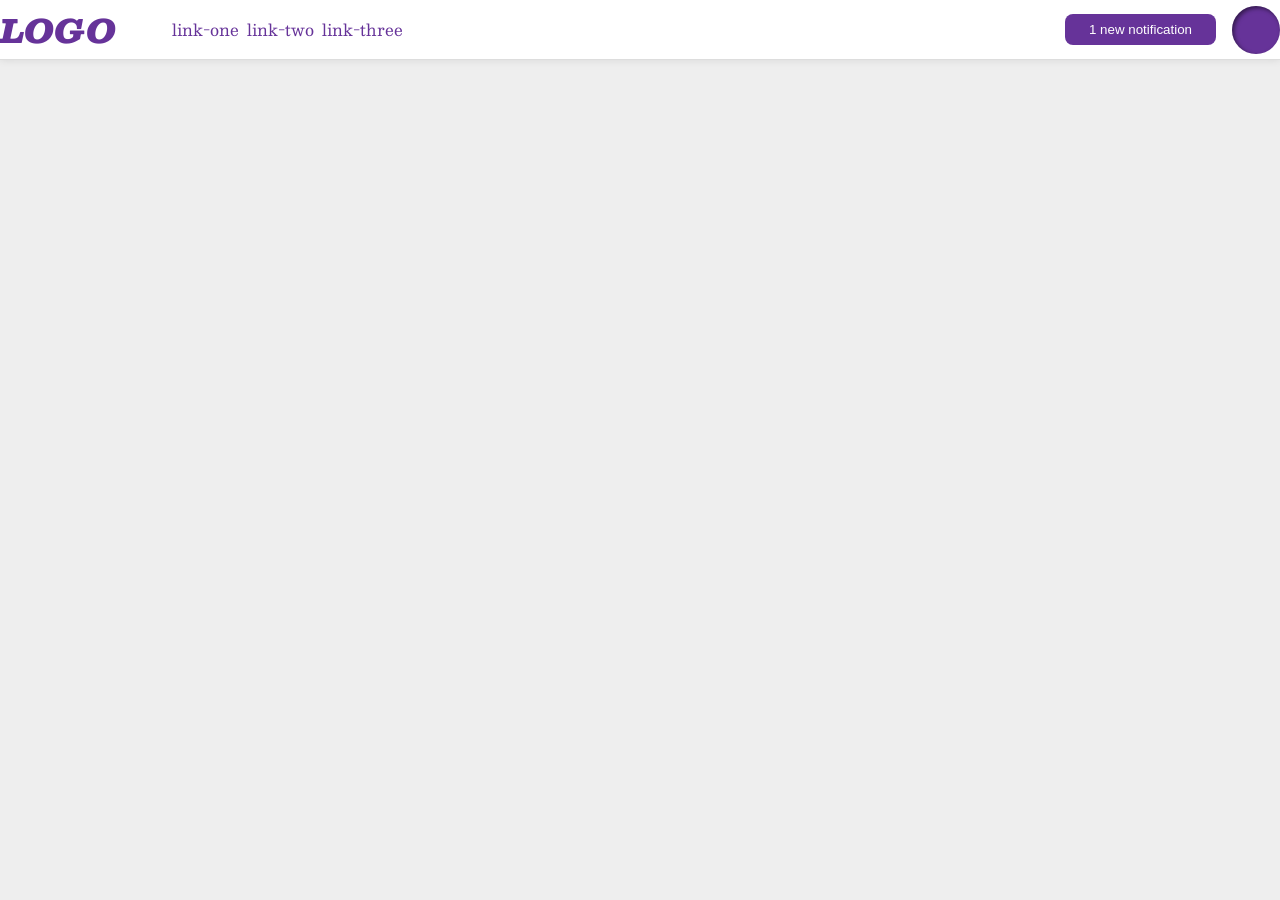
<file: foundations/flex/03-flex-header-2/index.html>
<!doctype html>
<html lang="en">
  <head>
    <meta charset="UTF-8" />
    <meta http-equiv="X-UA-Compatible" content="IE=edge" />
    <meta name="viewport" content="width=device-width, initial-scale=1.0" />
    <title>Flex Header 2</title>
    <link rel="stylesheet" href="style.css" />
  </head>
  <body>
    <div class="header">
      <div class="leftlinks">
        <div class="logo">LOGO</div>
        <ul class="links">
          <li><a href="https://google.com">link-one</a></li>
          <li><a href="https://google.com">link-two</a></li>
          <li><a href="https://google.com">link-three</a></li>
        </ul>
      </div>
      <div class="rightprofile">
        <button class="notifications">1 new notification</button>
        <div class="profile-image"></div>
      </div>
    </div>
  </body>
</html>
</file>
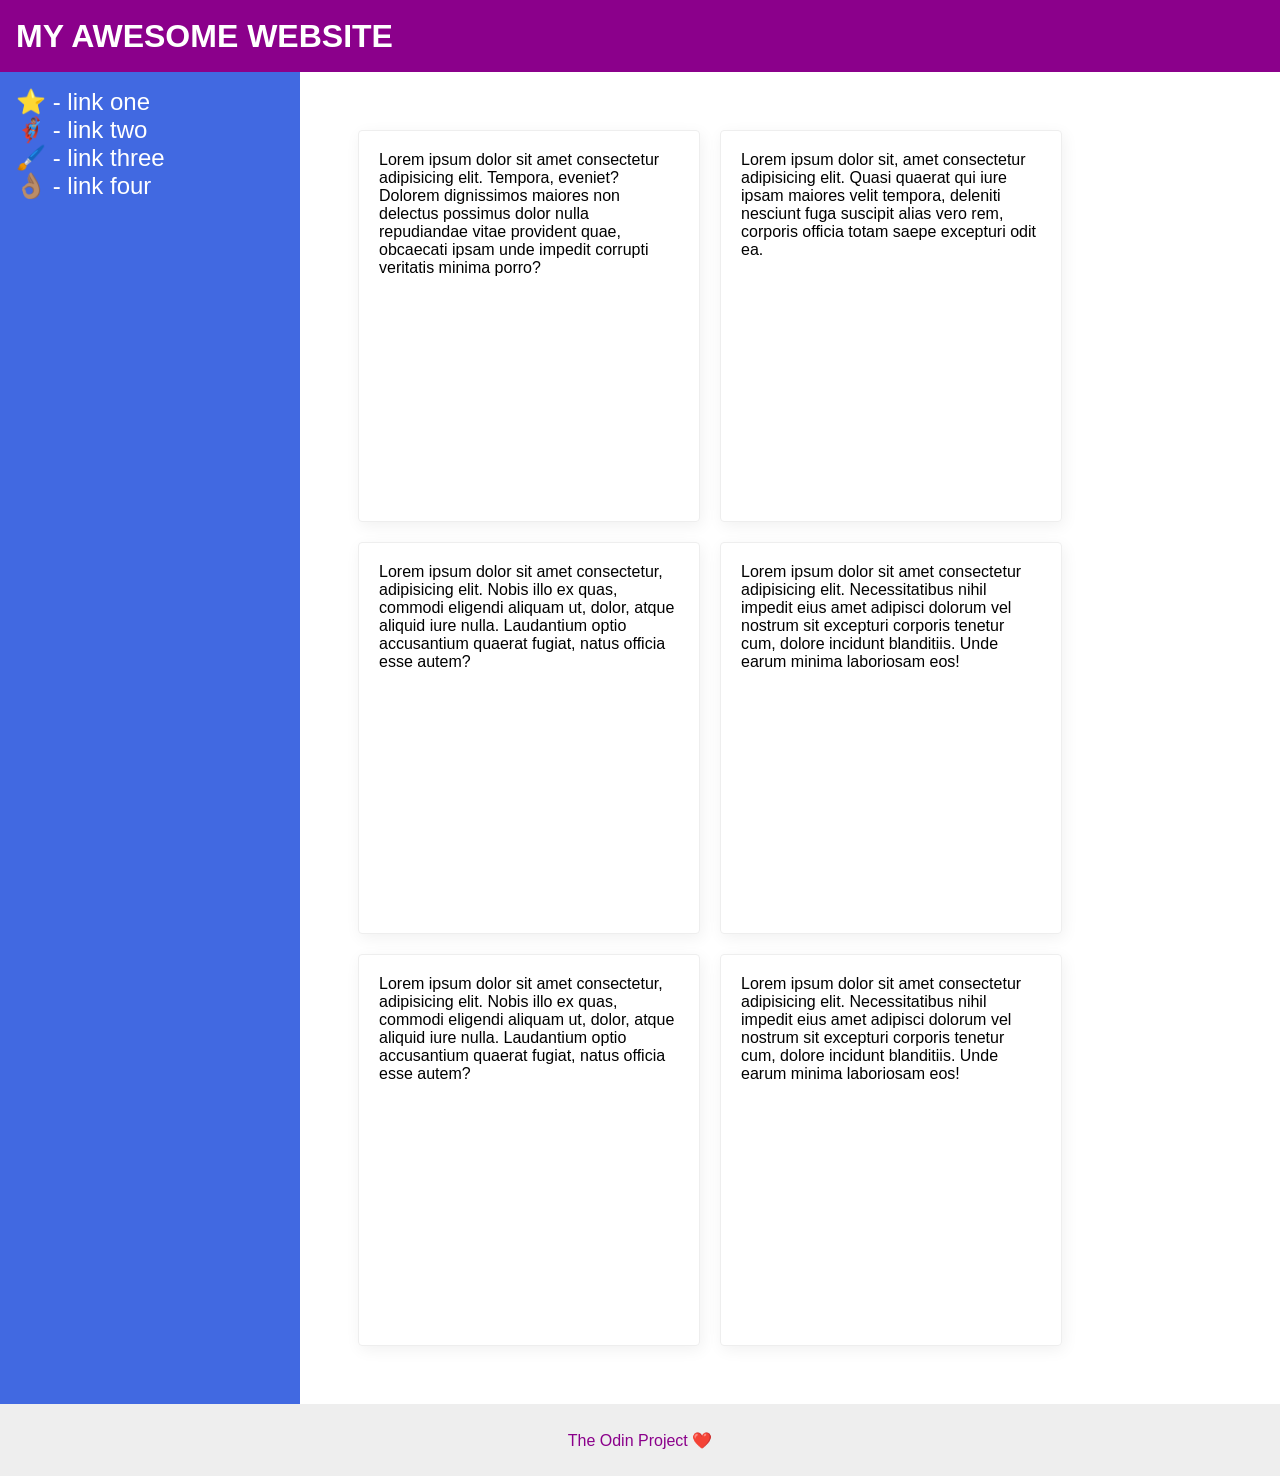
<file: foundations/flex/07-flex-layout-2/index.html>
<!doctype html>
<html lang="en">
  <head>
    <meta charset="UTF-8" />
    <meta http-equiv="X-UA-Compatible" content="IE=edge" />
    <meta name="viewport" content="width=device-width, initial-scale=1.0" />
    <title>The Holy Grail</title>
    <link rel="stylesheet" href="style.css" />
  </head>
  <body>
    <div class="header">MY AWESOME WEBSITE</div>
    <div class="containerFull">
      <div class="sidebar">
        <ul>
          <li><a href="#">⭐ - link one</a></li>
          <li><a href="#">🦸🏽‍♂️ - link two</a></li>
          <li><a href="#">🖌️ - link three</a></li>
          <li><a href="#">👌🏽 - link four</a></li>
        </ul>
      </div>
      <div class="containerA">
        <div class="card">
          Lorem ipsum dolor sit amet consectetur adipisicing elit. Tempora,
          eveniet? Dolorem dignissimos maiores non delectus possimus dolor nulla
          repudiandae vitae provident quae, obcaecati ipsam unde impedit
          corrupti veritatis minima porro?
        </div>
        <div class="card">
          Lorem ipsum dolor sit, amet consectetur adipisicing elit. Quasi
          quaerat qui iure ipsam maiores velit tempora, deleniti nesciunt fuga
          suscipit alias vero rem, corporis officia totam saepe excepturi odit
          ea.
        </div>
        <div class="card">
          Lorem ipsum dolor sit amet consectetur, adipisicing elit. Nobis illo
          ex quas, commodi eligendi aliquam ut, dolor, atque aliquid iure nulla.
          Laudantium optio accusantium quaerat fugiat, natus officia esse autem?
        </div>
        <div class="card">
          Lorem ipsum dolor sit amet consectetur adipisicing elit.
          Necessitatibus nihil impedit eius amet adipisci dolorum vel nostrum
          sit excepturi corporis tenetur cum, dolore incidunt blanditiis. Unde
          earum minima laboriosam eos!
        </div>
        <div class="card">
          Lorem ipsum dolor sit amet consectetur, adipisicing elit. Nobis illo
          ex quas, commodi eligendi aliquam ut, dolor, atque aliquid iure nulla.
          Laudantium optio accusantium quaerat fugiat, natus officia esse autem?
        </div>
        <div class="card">
          Lorem ipsum dolor sit amet consectetur adipisicing elit.
          Necessitatibus nihil impedit eius amet adipisci dolorum vel nostrum
          sit excepturi corporis tenetur cum, dolore incidunt blanditiis. Unde
          earum minima laboriosam eos!
        </div>
      </div>
    </div>
    <div class="footer">The Odin Project ❤️</div>
  </body>
</html>
</file>
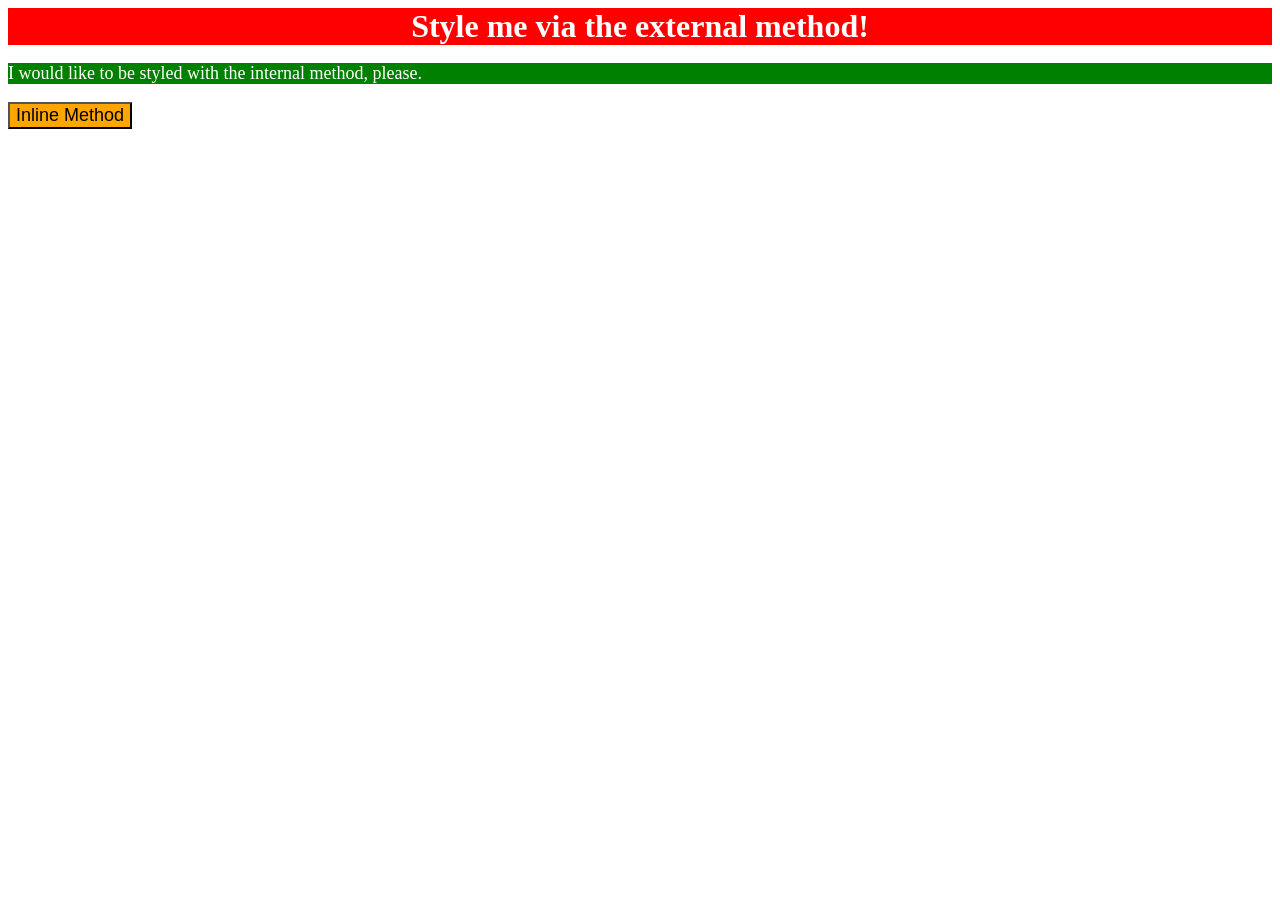
<file: foundations/intro-to-css/01-css-methods/index.html>
<!doctype html>
<html lang="en">
  <head>
    <meta charset="UTF-8" />
    <meta http-equiv="X-UA-Compatible" content="IE=edge" />
    <meta name="viewport" content="width=device-width, initial-scale=1.0" />
    <link rel="stylesheet" href="styles.css" />
    <title>Methods for Adding CSS</title>
    <style>
      .text {
        background-color: green;
        color: white;
        font-size: 18px;
      }
    </style>
  </head>
  <body>
    <div class="ext">Style me via the external method!</div>
    <p class="text">
      I would like to be styled with the internal method, please.
    </p>
   
      <button style="background-color: orange; font-size: 18px;">Inline Method</button>
    </div>
  </body>
</html>
</file>
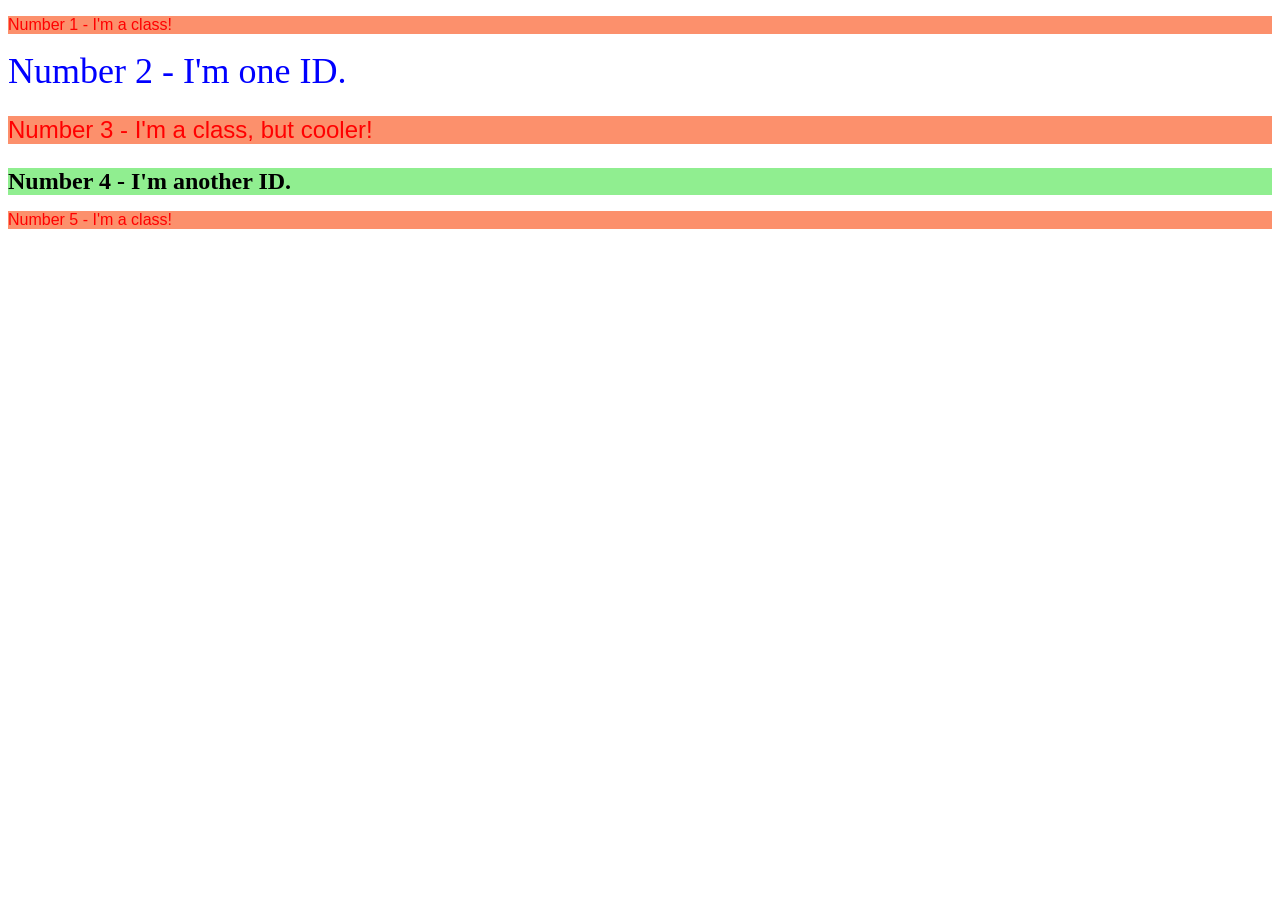
<file: foundations/intro-to-css/02-class-id-selectors/index.html>
<!doctype html>
<html lang="en">
  <head>
    <meta charset="UTF-8" />
    <meta http-equiv="X-UA-Compatible" content="IE=edge" />
    <meta name="viewport" content="width=device-width, initial-scale=1.0" />
    <title>Class and ID Selectors</title>
    <link rel="stylesheet" href="style.css" />
  </head>
  <body>
    <p class="odd">Number 1 - I'm a class!</p>
    <div id="bltext">Number 2 - I'm one ID.</div>
    <p class="odd" id="fontz">Number 3 - I'm a class, but cooler!</p>
    <div id="backlight">Number 4 - I'm another ID.</div>
    <p class="odd">Number 5 - I'm a class!</p>
  </body>
</html>
</file>
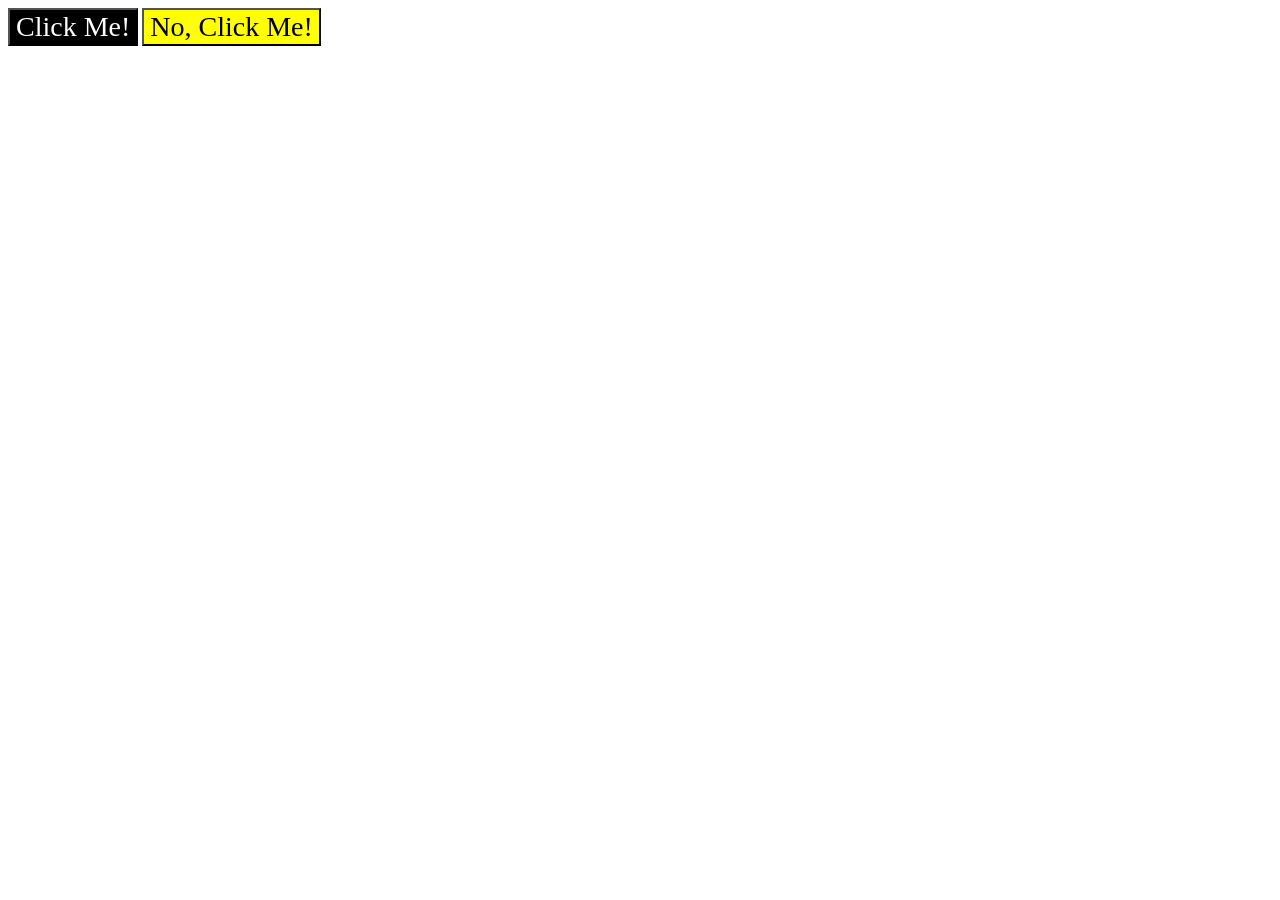
<file: foundations/intro-to-css/03-grouping-selectors/index.html>
<!doctype html>
<html lang="en">
  <head>
    <meta charset="UTF-8" />
    <meta http-equiv="X-UA-Compatible" content="IE=edge" />
    <meta name="viewport" content="width=device-width, initial-scale=1.0" />
    <title>Grouping Selectors</title>
    <link rel="stylesheet" href="style.css" />
  </head>
  <body>
    <button class="firstelement">Click Me!</button>
    <button class="secondelement">No, Click Me!</button>
  </body>
</html>
</file>
<file: foundations/flex/03-flex-header-2/style.css>
/* this is some magical font-importing.  
you'll learn about it later. */
@import url("https://fonts.googleapis.com/css2?family=Besley:ital,wght@0,400;1,900&display=swap");

body {
  margin: 0;
  background: #eee;
  font-family: Besley, serif;
}

.header {
  background: white;
  border-bottom: 1px solid #ddd;
  box-shadow: 0 0 8px rgba(0, 0, 0, 0.1);
  display: flex;
  justify-content: space-between;
}

.profile-image {
  background: rebeccapurple;
  box-shadow: inset 2px 2px 4px rgba(0, 0, 0, 0.5);
  border-radius: 50%;
  width: 48px;
  height: 48px;
}

.logo {
  color: rebeccapurple;
  font-size: 32px;
  font-weight: 900;
  font-style: italic;
  display: flex;
}

button {
  border: none;
  border-radius: 8px;
  background: rebeccapurple;
  color: white;
  padding: 8px 24px;
}

a {
  /* this removes the line under our links */
  text-decoration: none;
  color: rebeccapurple;
  display: flex;
  align-content: start;
}

ul {
  list-style-type: none;
  display: flex;
  gap: 8px;
  align-content: start;
}
.leftlinks,
.rightprofile {
  display: flex;
  gap: 16px;
  align-items: center;
}
</file>
<file: foundations/flex/07-flex-layout-2/style.css>
body {
  font-family:
    -apple-system, BlinkMacSystemFont, "Segoe UI", Roboto, Oxygen, Ubuntu,
    Cantarell, "Open Sans", "Helvetica Neue", sans-serif;
  margin: 0;
  min-height: 100vh;
  display: flex;
  flex-direction: column;
}

.header {
  display: flex;
  align-items: center;
  height: 72px;
  background: darkmagenta;
  color: white;
  font-size: 32px;
  font-weight: 900;
  padding-left: 16px;
}

.footer {
  height: 72px;
  background: #eee;
  color: darkmagenta;
  display: flex;
  justify-content: center;
  align-items: center;
}

.sidebar {
  width: 300px;
  background: royalblue;
  box-sizing: border-box;
  flex-shrink: 0;
  padding: 16px;
}

.card {
  border: 1px solid #eee;
  box-shadow: 2px 4px 16px rgba(0, 0, 0, 0.06);
  border-radius: 4px;
  width: 300px;
  height: 350px;
  margin: 10px;
  padding: 20px;
  /* display: flex;
  gap: 20px; */
}
.containerA {
  display: flex;
  flex-wrap: wrap;
  /* flex-direction: column; */
  padding: 48px;
  align-items: center;
}
.containerFull {
  display: flex;
  flex: 1;
}
ul {
  list-style-type: none;
  margin: 0;
  padding: 0;
}

a {
  color: white;
  text-decoration: none;
  font-size: 24px;
}
</file>
<file: foundations/intro-to-css/01-css-methods/styles.css>
.ext {
  background-color: red;
  font-size: 32px;
  text-align: center;
  font-weight: bold;
  color: white;
}
</file>
<file: foundations/intro-to-css/02-class-id-selectors/style.css>
.odd {
  background-color: rgb(252, 144, 108);
  color: red;
  font-family: verdana, sans-serif, arial;
}
#bltext {
  color: blue;
  font-size: 36px;
}
#fontz {
  font-size: 24px;
}
#backlight {
  background-color: lightgreen;
  font-size: 24px;
  font-weight: bold;
}
</file>
<file: foundations/intro-to-css/03-grouping-selectors/style.css>
.firstelement {
  background-color: black;
  color: white;
}
.secondelement {
  background-color: yellow;
}
.firstelement,
.secondelement {
  font-family: "Times New Roman", Times, serif;
  font-size: 28px;
}
</file>
